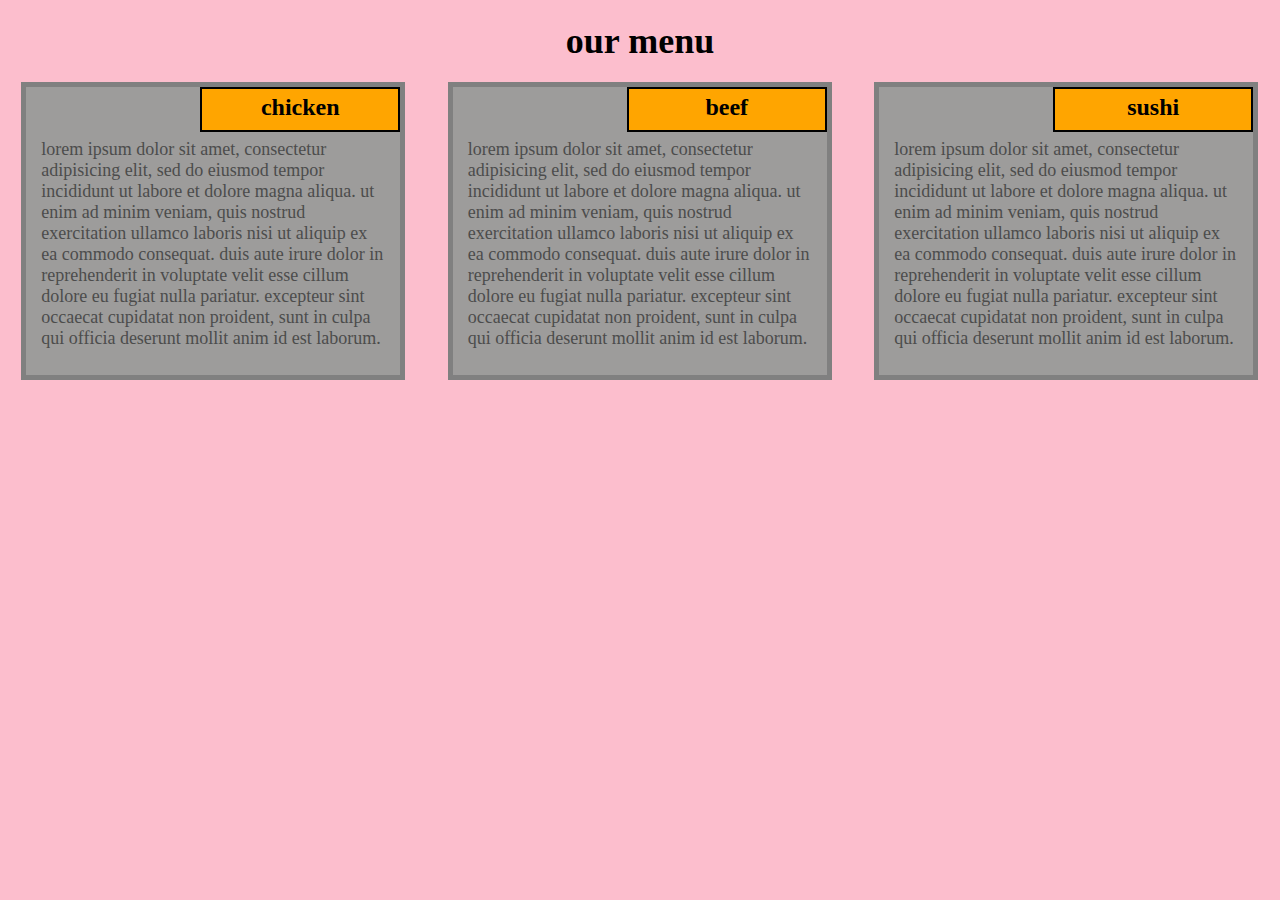
<file: Module2/index.html>
<!DOCTYPE html>
<html lang = "en">
<head>
	<link rel="stylesheet" type="text/css" href="css/style.css">
	<meta charset="utf-8">
	<meta name="viewport" content="width=device-width, initial-scale=1">
	<style type="text/css">
		
	</style>
	<title>Assignment Soultion for Module 2</title>
</head>
<body>
	<h1>our menu</h1>
	<div class = "row">
		<div class = "col-lg-4 col-md-6 col-sm-12">
			<section class = "title" id="S1">chicken</section>			
			<p>
				lorem ipsum dolor sit amet, consectetur adipisicing elit, sed do eiusmod
				tempor incididunt ut labore et dolore magna aliqua. Ut enim ad minim veniam,
				quis nostrud exercitation ullamco laboris nisi ut aliquip ex ea commodo
				consequat. Duis aute irure dolor in reprehenderit in voluptate velit esse
				cillum dolore eu fugiat nulla pariatur. Excepteur sint occaecat cupidatat non
				proident, sunt in culpa qui officia deserunt mollit anim id est laborum.
			</p>
		</div>
		<div class = "col-lg-4 col-md-6 col-sm-12">
			<section class = "title" id="S2">beef</section>
			<p>
				lorem ipsum dolor sit amet, consectetur adipisicing elit, sed do eiusmod
				tempor incididunt ut labore et dolore magna aliqua. Ut enim ad minim veniam,
				quis nostrud exercitation ullamco laboris nisi ut aliquip ex ea commodo
				consequat. Duis aute irure dolor in reprehenderit in voluptate velit esse
				cillum dolore eu fugiat nulla pariatur. Excepteur sint occaecat cupidatat non
				proident, sunt in culpa qui officia deserunt mollit anim id est laborum.
			</p>
		</div>
		<div class = "col-lg-4 col-md-12 col-sm-12">
			<section class = "title" id="S3">sushi</section>
			<p>
				lorem ipsum dolor sit amet, consectetur adipisicing elit, sed do eiusmod
				tempor incididunt ut labore et dolore magna aliqua. Ut enim ad minim veniam,
				quis nostrud exercitation ullamco laboris nisi ut aliquip ex ea commodo
				consequat. Duis aute irure dolor in reprehenderit in voluptate velit esse
				cillum dolore eu fugiat nulla pariatur. Excepteur sint occaecat cupidatat non
				proident, sunt in culpa qui officia deserunt mollit anim id est laborum.
			</p>
		</div>
	</div>
</body>
</html>
</file>
<file: Module2/css/style.css>
*{
	box-sizing: border-box;
	text-transform: lowercase;
	
}
body{
	margin:	auto;
	background-color: #fcbecd;
}
@media (min-width: 992px){
	.col-lg-1, .col-lg-2, .col-lg-3, .col-lg-4, .col-lg-5, .col-lg-6, .col-lg-7, 
	.col-lg-8, .col-lg-9, .col-lg-10, .col-lg-11, .col-lg-12 {
    float: left;
    border: 5px solid gray;
 	}

	.col-lg-1{
		width:	8.33%;
	}
	.col-lg-4{
		width:	30%;
		margin-right: 1.66%;
		margin-left: 1.66%; 

	}
	.col-lg-6{
		width: 50%;
	}
	.col-lg-12{
		width: 100%;
	}
	.row{
		padding:0;
	}
}
@media (min-width: 768px) and (max-width: 991px){
	.col-md-1, .col-md-2, .colmdg-3, .col-md-4, .col-md-5, .col-md-6, .col-md-7, 
	.col-md-8, .col-md-9, .col-md-10, .col-md-11, .col-md-12 {
    float: left;
    border: 5px solid gray;
 	}

	.col-md-1{
		width:	8.33%;
	}
	.col-md-4{
		width:	30%;
		margin-right: 1.66%;
		margin-left: 1.66%; 

	}
	.col-md-6{
		width: 47.5%;
		margin-right: 1.25%;
		margin-left: 1.25%;
		margin-bottom: 15px;

	}
	.col-md-12{
		width: 97.5%;
		margin-left: 1.25%;
		margin-right: 1.25%;
	}
	.row{
		padding:0;
	}
}
@media (max-width: 767px){
	.col-sm-1, .col-sm-2, .col-sm-3, .col-sm-4, .col-sm-5, .col-sm-6, .col-sm-7, 
	.col-sm-8, .col-sm-9, .col-sm-10, .col-sm-11, .col-sm-12 {
    float: left;
    border: 5px solid gray;
 	}

	.col-sm-1{
		width:	8.33%;
	}
	.col-sm-4{
		width:	30%;
		margin-right: 1.66%;
		margin-left: 1.66%; 

	}
	.col-sm-6{
		width: 47.5%;
		margin-right: 1.25%;
		margin-left: 1.25%;
		margin-bottom: 15px;

	}
	.col-sm-12{
		width: 90%;
		margin-left: 5%;
		margin-right: 5%;
		margin-bottom: 25px;
	}
	.row{
		padding:0;
	}
}
.title{
	position: relative;
	float: right;
	font-family: Garamond;
	font-size: 24px;
	font-weight: 700;
	padding: 5px;
	margin-bottom: 10px;
	margin: 0;
	height: 45px;
	width: 200px;
	text-align: center;
	border:	2px black solid;
	background-color: orange;


}
h1{
	font-family: Garamond;
	font-weight: bolder;
	font-size: 36px;
	text-align: center;
	width: 50%;
	margin-top: 15px;
	margin-bottom: 15px;
	margin: auto;
	padding: 20px;
}
div{
	background-color: #9d9c9b;
	
}
p{
	clear: both;
	font-family: Verdana;
	font-size: 18px;
	color: #4c4c4c;
	text-align: left;
	padding-top: 2%;
	padding-right: 15px;
	padding-left: 15px;
	padding-bottom: 2%;
	margin-top: 15px;

}
</file>
